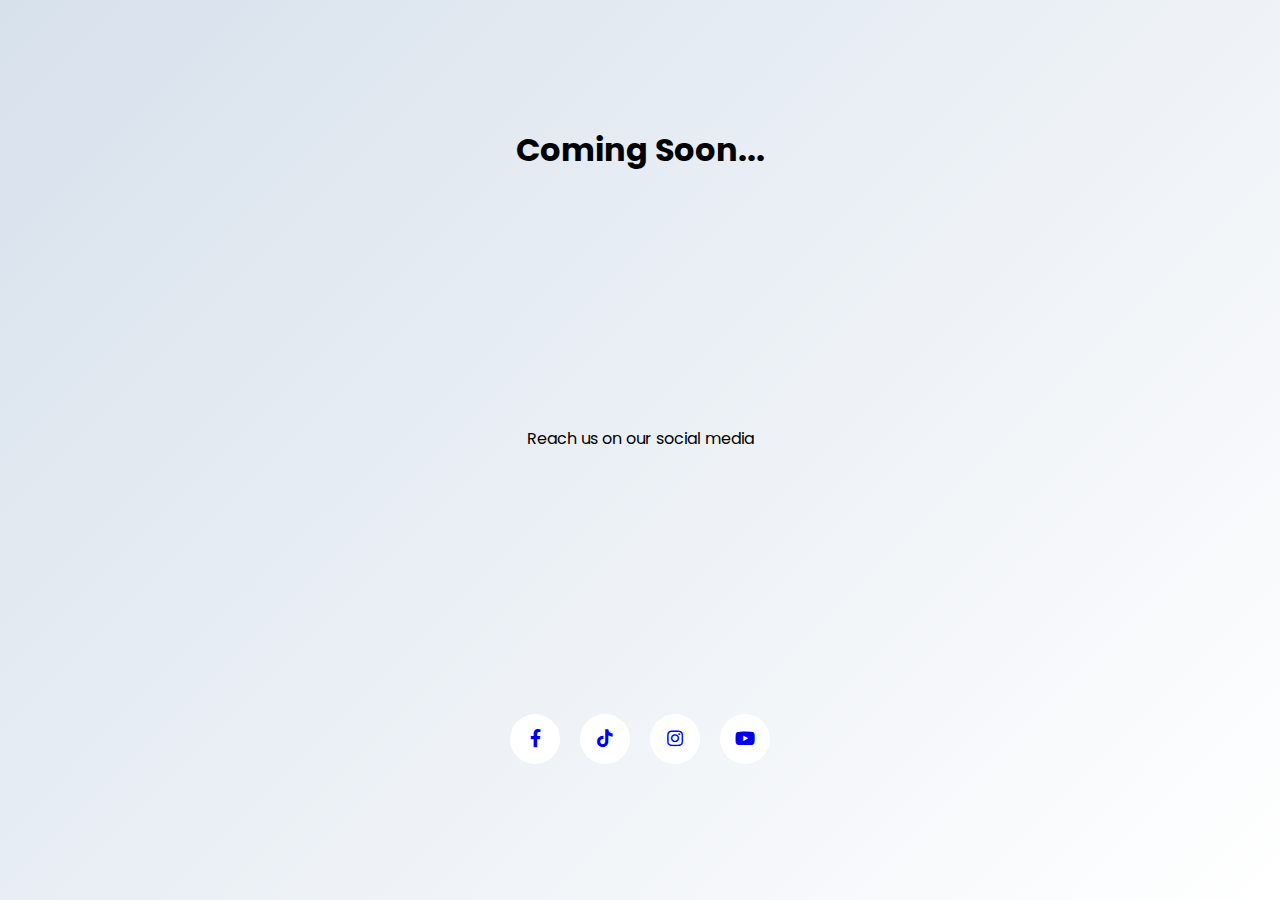
<file: index.html>
<!DOCTYPE html>
<html lang="en">
    <head>
        <meta charset="UTF-8"/>
        <meta name="viewpoit" content="width-device-width, initial-scale=1.0"/>
        <title>PISETH</title>
        <link href="soon.css" rel="stylesheet"/>
        <link rel="shortcut icon" type="x-icon" href="piseth.JPG"/>
        <link rel="stylesheet" href="https://cdnjs.cloudflare.com/ajax/libs/font-awesome/5.15.4/css/all.min.css">
    </head>
    <body>
        <script src="soon.js"></script>
        <h1>Coming Soon...</h1>
        <p>Reach us on our social media</p>
        <ul class="wrapper" >
            <li class="icon facebook" >
            <span class="tooltip" >Facebook</span> 
            <a href="https://www.facebook.com/piseth.candid.connection" target="_blank">         
            <span><i class="fab fa-facebook-f" ></i></span></a>            
        </li>       
            <li class="icon tiktok" >       
            <span class="tooltip" >Tiktok</span> 
            <a href="https://www.tiktok.com/@piseth.cc" target="_blank">       
            <span><i class="fab fa-tiktok" ></i></span></a>       
            </li>           
            <li class="icon instagram" >           
            <span class="tooltip">Instagram</span>    
            <a href="https://www.instagram.com/piseth_cc" target="_blank">        
            <span><i class="fab fa-instagram" ></i></span></a>        
            </li>           
            <li class="icon youtube" >
            <span class="tooltip" >Youtube</span>    
            <a href="https://www.youtube.com/piseth.cc" target="_blank">        
            <span><i class="fab fa-youtube" ></i></span></a>           
            </li>          
            </ul>
    </body>
</file>
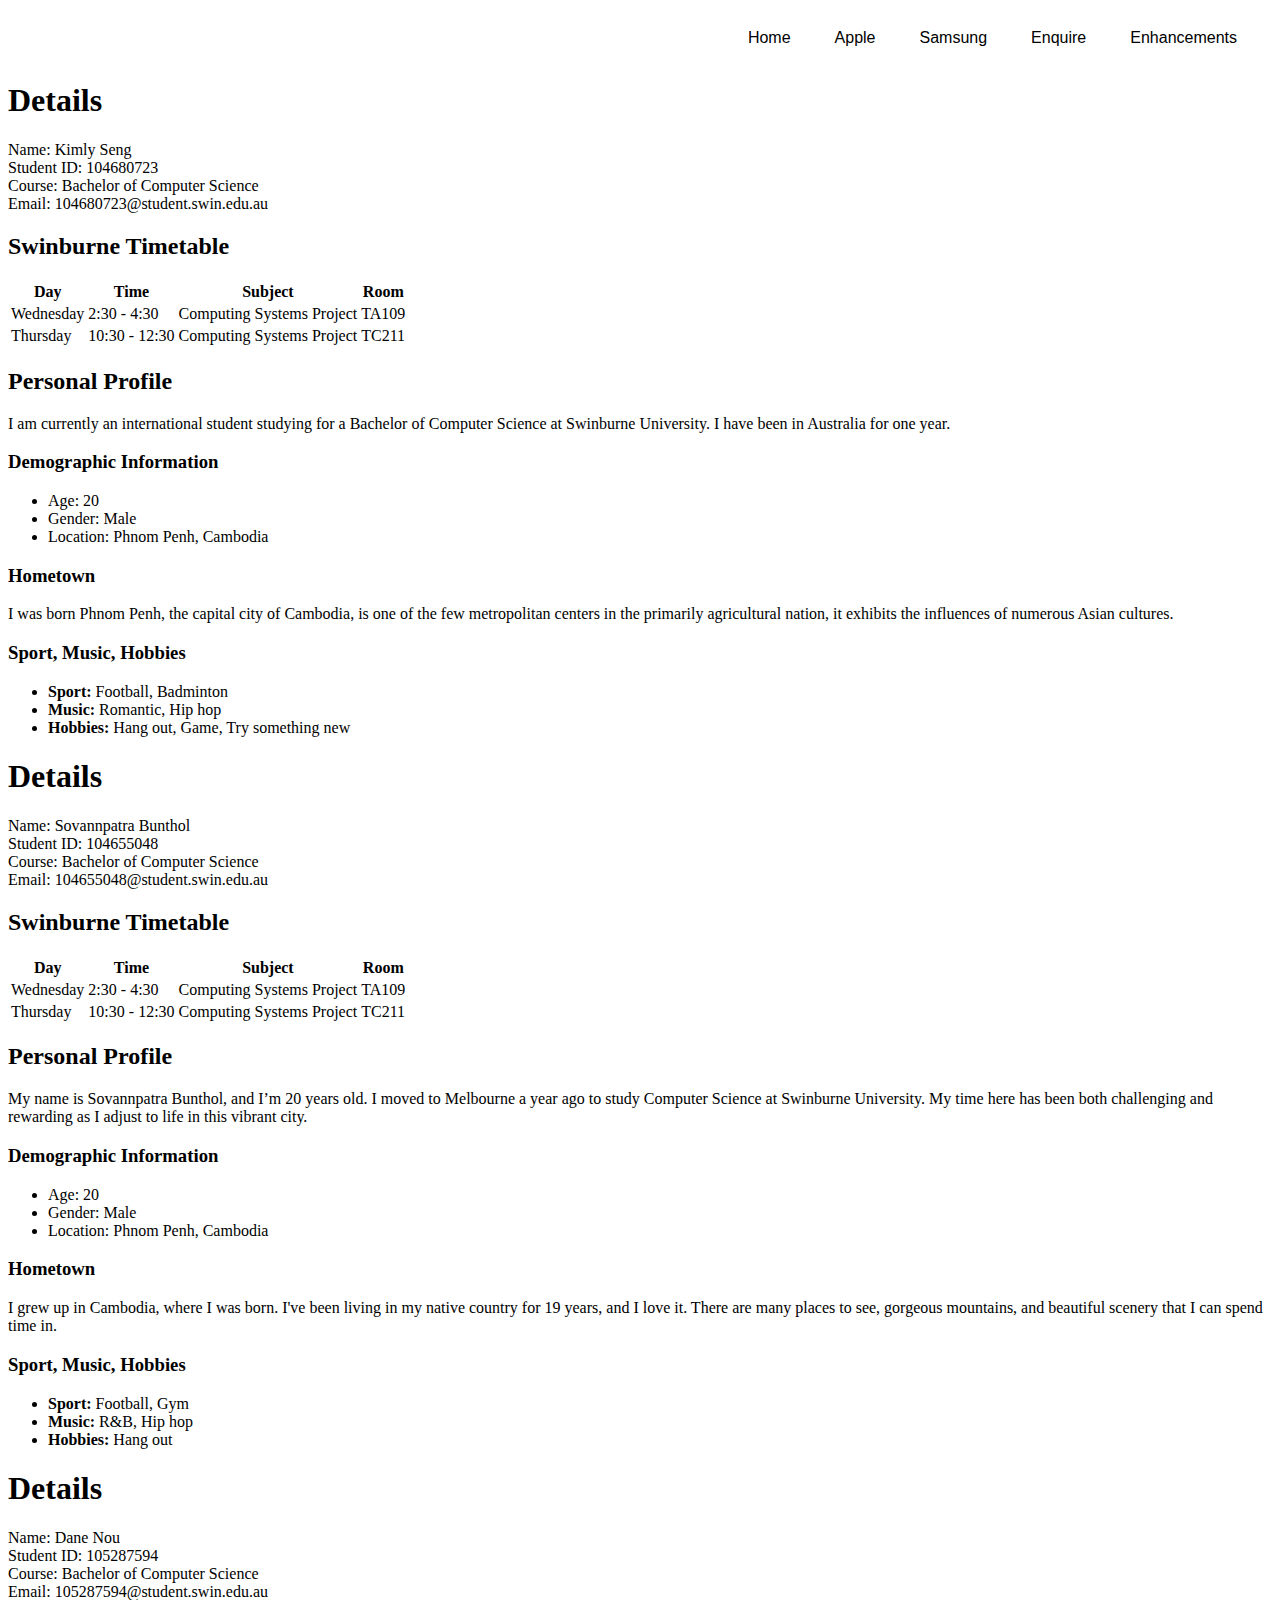
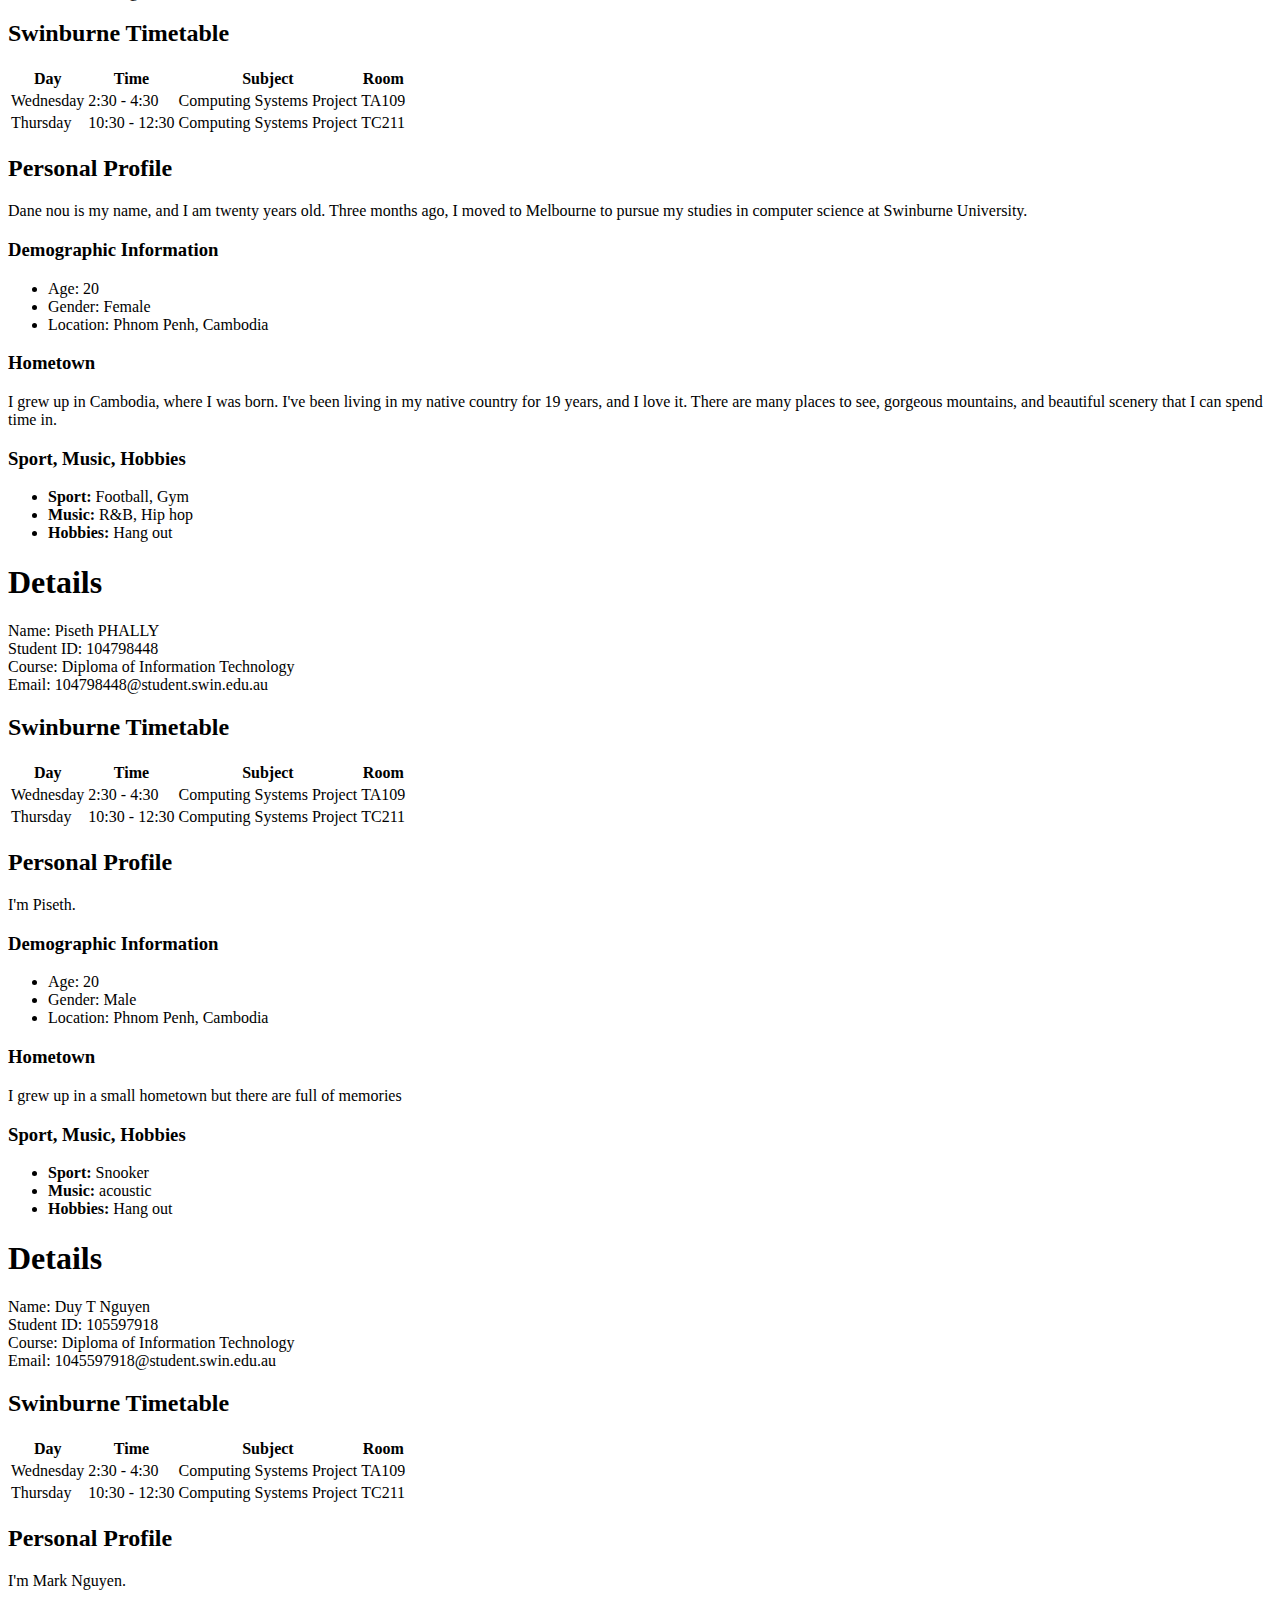
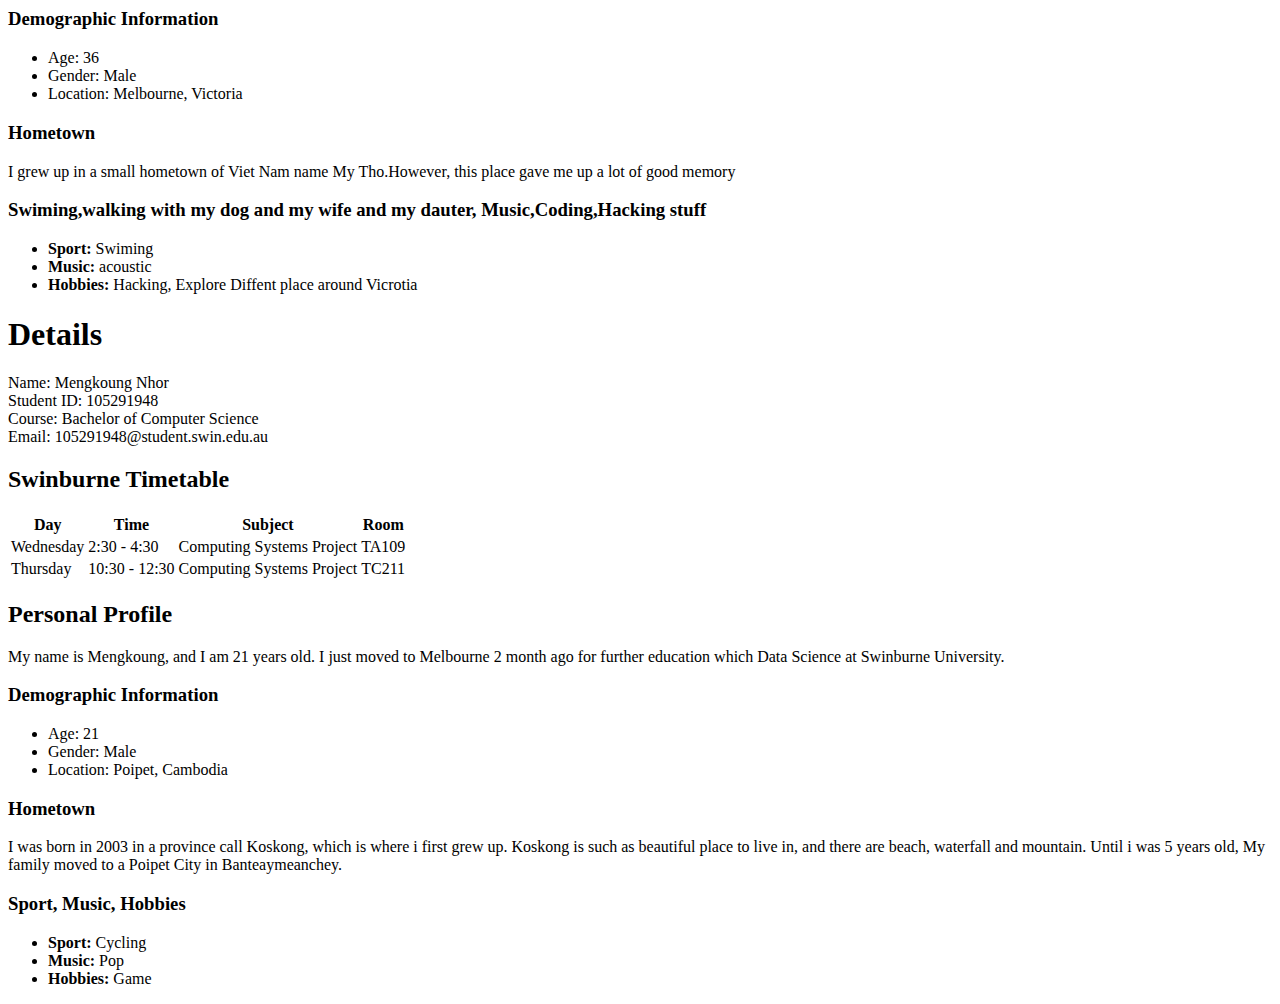
<file: About.html>
<!DOCTYPE html>
<html lang="en">
<head>
  <meta charset="utf-8" />
  <meta name="description" content="Assignment" />
  <meta name="keywords" content="HTML5, CSS layout" />
  <meta name="author" content="Kimly Seng"  />
    <title>About Page</title>
    <!--<link rel="stylesheet" href="styles.css"> -->
    <link href="styles/about.css" rel="stylesheet"/> <!--By Piseth-->
</head>
<body>
    <nav class="menu">
        <a class="menu-item" href="index.html">Home</a>
        <a class="menu-item" href="products-apple.html">Apple</a>
        <a class="menu-item" href="products-samsung.html">Samsung</a>
        <a class="menu-item" href="Enquire.html">Enquire</a>
        <a class="menu-item" href="Enhancements.html">Enhancements</a>
    </nav>
<h1>Details</h1>

<dl>
    <dt>Name: Kimly Seng</dt>

    <dt>Student ID: 104680723</dt>

    <dt>Course: Bachelor of Computer Science</dt>

    <dt>Email: 104680723@student.swin.edu.au</dt>
</dl>


<h2> Swinburne Timetable</h2>

<table>
    <tr>
        <th>Day</th>
        <th>Time</th>
        <th>Subject</th>
        <th>Room</th>
    </tr>
    <tr>
        <td> Wednesday </td>
        <td> 2:30 - 4:30 </td>
        <td> Computing Systems Project </td>
        <td>  TA109 </td>
    </tr>
    <tr>
        <td> Thursday </td>
        <td> 10:30 - 12:30 </td>
        <td> Computing Systems Project </td>
        <td>  TC211 </td>
    </tr>
    
</table>

<h2>Personal Profile</h2>
<p>I am currently an international student studying for a Bachelor of Computer Science at Swinburne University. I have been in Australia for one year. </p>

<h3>Demographic Information</h3>
<ul>
    <li>Age: 20</li>
    <li>Gender: Male</li>
    <li>Location: Phnom Penh, Cambodia</li>
</ul>

<h3>Hometown</h3>
<p>I was born Phnom Penh, the capital city of Cambodia, is one of the few metropolitan centers in the primarily agricultural nation, it exhibits the influences of numerous Asian cultures.</p>

<h3>Sport, Music, Hobbies</h3>
<ul>
    <li><strong>Sport:</strong> Football, Badminton</li>
    <li><strong>Music:</strong> Romantic, Hip hop</li>
    <li><strong>Hobbies:</strong> Hang out, Game, Try something new</li>
</ul>

</body>
</html>
</head>
<body>

<h1>Details</h1>

<dl>
    <dt>Name: Sovannpatra Bunthol</dt>

    <dt>Student ID: 104655048</dt>

    <dt>Course: Bachelor of Computer Science</dt>

    <dt>Email: 104655048@student.swin.edu.au</dt>
</dl>


<h2> Swinburne Timetable</h2>

<table>
    <tr>
        <th>Day</th>
        <th>Time</th>
        <th>Subject</th>
        <th>Room</th>
    </tr>
    <tr>
        <td> Wednesday </td>
        <td> 2:30 - 4:30 </td>
        <td> Computing Systems Project </td>
        <td>  TA109 </td>
    </tr>
    <tr>
        <td> Thursday </td>
        <td> 10:30 - 12:30 </td>
        <td> Computing Systems Project </td>
        <td>  TC211 </td>
    </tr>
    
</table>

<h2>Personal Profile</h2>
<p>My name is Sovannpatra Bunthol, and I’m 20 years old. I moved to Melbourne a year ago to study Computer Science at Swinburne University. My time here has been both challenging and rewarding as I adjust to life in this vibrant city. </p>

<h3>Demographic Information</h3>
<ul>
    <li>Age: 20</li>
    <li>Gender: Male</li>
    <li>Location: Phnom Penh, Cambodia</li>
</ul>

<h3>Hometown</h3>
<p>I grew up in Cambodia, where I was born. I've been living in my native country for 19 years, and I love it. There are many places to see, gorgeous mountains, and beautiful scenery that I can spend time in. </p>

<h3>Sport, Music, Hobbies</h3>
<ul>
    <li><strong>Sport:</strong> Football, Gym</li>
    <li><strong>Music:</strong> R&B, Hip hop</li>
    <li><strong>Hobbies:</strong> Hang out</li>
</ul>

</body>
</html>
</head>
<body>

<h1>Details</h1>

<dl>
    <dt>Name: Dane Nou</dt>

    <dt>Student ID: 105287594</dt>

    <dt>Course: Bachelor of Computer Science</dt>

    <dt>Email: 105287594@student.swin.edu.au</dt>
</dl>


<h2> Swinburne Timetable</h2>

<table>
    <tr>
        <th>Day</th>
        <th>Time</th>
        <th>Subject</th>
        <th>Room</th>
    </tr>
    <tr>
        <td> Wednesday </td>
        <td> 2:30 - 4:30 </td>
        <td> Computing Systems Project </td>
        <td>  TA109 </td>
    </tr>
    <tr>
        <td> Thursday </td>
        <td> 10:30 - 12:30 </td>
        <td> Computing Systems Project </td>
        <td>  TC211 </td>
    </tr>
    
</table>

<h2>Personal Profile</h2>
<p>Dane nou is my name, and I am twenty years old. Three months ago, I moved to Melbourne to pursue my studies in computer science at Swinburne University. </p>

<h3>Demographic Information</h3>
<ul>
    <li>Age: 20</li>
    <li>Gender: Female</li>
    <li>Location: Phnom Penh, Cambodia</li>
</ul>

<h3>Hometown</h3>
<p>I grew up in Cambodia, where I was born. I've been living in my native country for 19 years, and I love it. There are many places to see, gorgeous mountains, and beautiful scenery that I can spend time in. </p>

<h3>Sport, Music, Hobbies</h3>
<ul>
    <li><strong>Sport:</strong> Football, Gym</li>
    <li><strong>Music:</strong> R&B, Hip hop</li>
    <li><strong>Hobbies:</strong> Hang out</li>
</ul>
<div>
    <h1>Details</h1>
    <dt>Name: Piseth PHALLY</dt>

    <dt>Student ID: 104798448</dt>

    <dt>Course: Diploma of Information Technology</dt>

    <dt>Email: 104798448@student.swin.edu.au</dt>
    <h2>Swinburne Timetable</h2>
    <table>
        <tr>
            <th>Day</th>
            <th>Time</th>
            <th>Subject</th>
            <th>Room</th>
        </tr>
        <tr>
            <td> Wednesday </td>
            <td> 2:30 - 4:30 </td>
            <td> Computing Systems Project </td>
            <td>  TA109 </td>
        </tr>
        <tr>
            <td> Thursday </td>
            <td> 10:30 - 12:30 </td>
            <td> Computing Systems Project </td>
            <td>  TC211 </td>
        </tr>
        
    </table>
    <h2>Personal Profile</h2>
    <p>I'm Piseth.</p>
    <h3>Demographic Information</h3>
<ul>
    <li>Age: 20</li>
    <li>Gender: Male</li>
    <li>Location: Phnom Penh, Cambodia</li>
</ul>
<h3>Hometown</h3>
<p>I grew up in a small hometown but there are full of memories</p>
<h3>Sport, Music, Hobbies</h3>
<ul>
    <li><strong>Sport:</strong> Snooker</li>
    <li><strong>Music:</strong> acoustic</li>
    <li><strong>Hobbies:</strong> Hang out</li>
</ul>
</div>
<div>
    <h1>Details</h1>
    <dt>Name: Duy T Nguyen</dt>

    <dt>Student ID: 105597918</dt>

    <dt>Course: Diploma of Information Technology</dt>

    <dt>Email: 1045597918@student.swin.edu.au</dt>
    <h2>Swinburne Timetable</h2>
    <table>
        <tr>
            <th>Day</th>
            <th>Time</th>
            <th>Subject</th>
            <th>Room</th>
        </tr>
        <tr>
            <td> Wednesday </td>
            <td> 2:30 - 4:30 </td>
            <td> Computing Systems Project </td>
            <td>  TA109 </td>
        </tr>
        <tr>
            <td> Thursday </td>
            <td> 10:30 - 12:30 </td>
            <td> Computing Systems Project </td>
            <td>  TC211 </td>
        </tr>
        
    </table>
    <h2>Personal Profile</h2>
    <p>I'm Mark Nguyen.</p>
    <h3>Demographic Information</h3>
<ul>
    <li>Age: 36</li>
    <li>Gender: Male</li>
    <li>Location: Melbourne, Victoria</li>
</ul>
<h3>Hometown</h3>
<p>I grew up in a small hometown of Viet Nam name My Tho.However, this place gave me up a lot of good memory </p>
<h3>Swiming,walking with my dog and my wife and my dauter, Music,Coding,Hacking stuff </h3>
<ul>
    <li><strong>Sport:</strong> Swiming</li>
    <li><strong>Music:</strong> acoustic</li>
    <li><strong>Hobbies:</strong> Hacking, Explore Diffent place around Vicrotia</li>
</ul>
</div>
<h1>Details</h1>

<dl>
    <dt>Name: Mengkoung Nhor</dt>

    <dt>Student ID: 105291948</dt>

    <dt>Course: Bachelor of Computer Science</dt>

    <dt>Email: 105291948@student.swin.edu.au</dt>
</dl>


<h2> Swinburne Timetable</h2>

<table>
    <tr>
        <th>Day</th>
        <th>Time</th>
        <th>Subject</th>
        <th>Room</th>
    </tr>
    <tr>
        <td> Wednesday </td>
        <td> 2:30 - 4:30 </td>
        <td> Computing Systems Project </td>
        <td>  TA109 </td>
    </tr>
    <tr>
        <td> Thursday </td>
        <td> 10:30 - 12:30 </td>
        <td> Computing Systems Project </td>
        <td>  TC211 </td>
    </tr>
    
</table>

<h2>Personal Profile</h2>
<p>My name is Mengkoung, and I am 21 years old. I just moved to Melbourne 2 month ago for further education which Data Science at Swinburne University. </p>

<h3>Demographic Information</h3>
<ul>
    <li>Age: 21</li>
    <li>Gender: Male</li>
    <li>Location: Poipet, Cambodia</li>
</ul>

<h3>Hometown</h3>
<p>I was born in 2003 in a province call Koskong, which is where i first grew up. Koskong is such as beautiful place to live in, and there are beach, waterfall and mountain. Until i was 5 years old, My family moved to a Poipet City in Banteaymeanchey. </p>

<h3>Sport, Music, Hobbies</h3>
<ul>
    <li><strong>Sport:</strong> Cycling</li>
    <li><strong>Music:</strong> Pop</li>
    <li><strong>Hobbies:</strong> Game</li>
</ul>
</body>
</html>
</file>
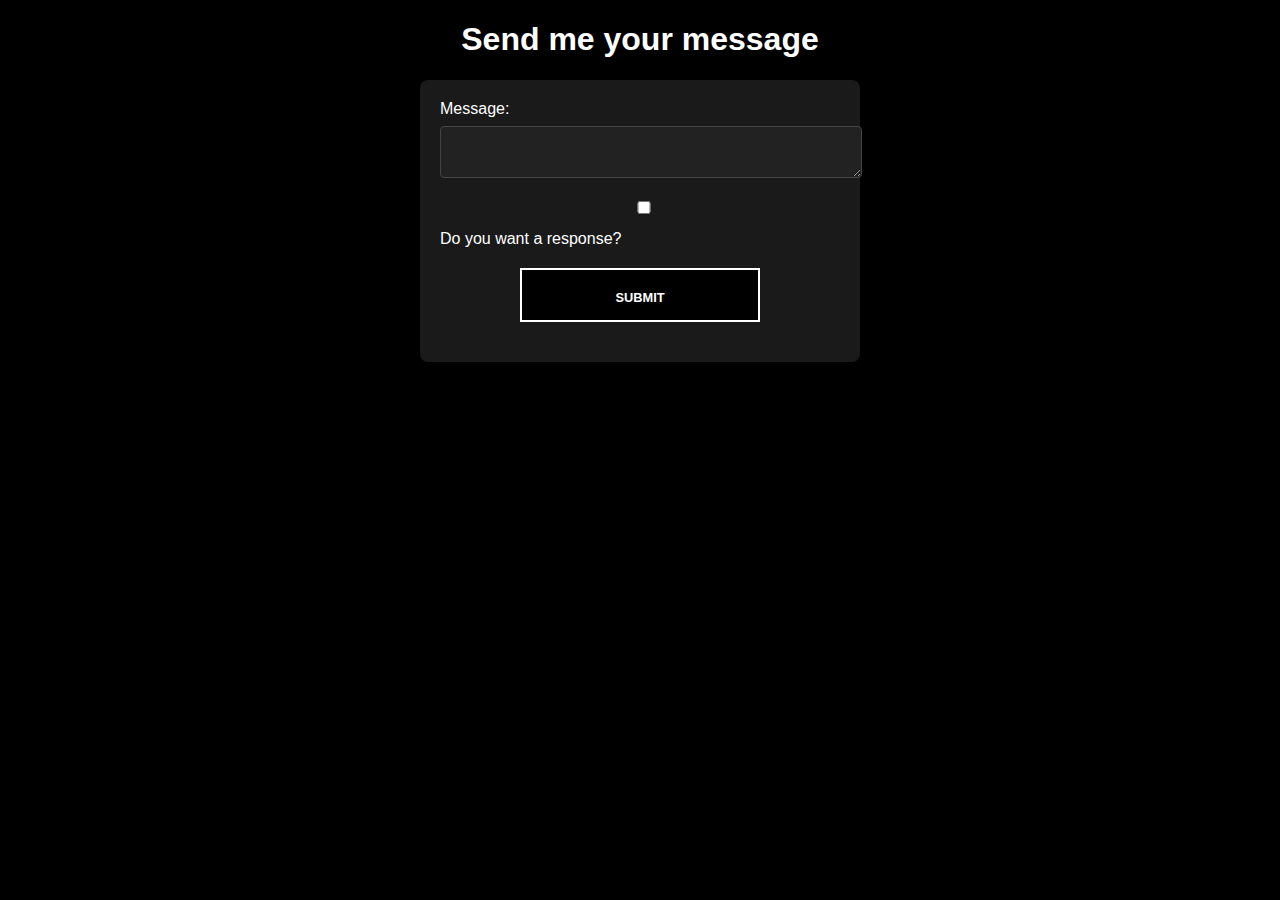
<file: am.html>
<!DOCTYPE html>
<html lang="en">
<head>
  <meta charset="UTF-8">
  <meta name="viewport" content="width=device-width, initial-scale=1.0">
  <title>Anonymous Message</title>
  <style>
    body {
      background: #000000;
      font-family: "Muli", sans-serif;
      color: #ffffff;
      margin: 0;
      padding: 0;
    }

    h1 {
      text-align: center;
    }

    form {
      max-width: 400px;
      margin: 20px auto;
      padding: 20px;
      background: #1a1a1a;
      border-radius: 8px;
      box-shadow: 0 4px 8px rgba(0, 0, 0, 0.2);
    }

    label {
      display: block;
      margin-bottom: 8px;
    }

    textarea, input {
      width: 100%;
      padding: 10px;
      margin-bottom: 16px;
      border: 1px solid #444444;
      border-radius: 4px;
      background: #222222;
      color: #ffffff;
    }

    .animated-button {
      display: block;
      width: 240px;
      height: 54px;
      margin: 20px auto;
      text-align: center;
      text-transform: uppercase;
      text-decoration: none;
      position: relative;
      overflow: hidden;
      color: #fff;
      font-size: 0.8rem;
      font-weight: 900;
      background: #000;
      border: 2px solid #fff;
      cursor: pointer;
    }

    .animated-button p {
      margin: 0;
      position: relative;
      z-index: 2;
      line-height: 54px;
    }

    .animated-button span.bg {
      position: absolute;
      left: -5%;
      top: 0;
      width: 0;
      height: 100%;
      background: #fff;
      z-index: 1;
      transform: skewX(-10deg);
      transition: 0.3s ease-out;
    }

    .animated-button:hover span.bg {
      width: 110%;
    }

    #thankYouMessage {
      text-align: center;
      margin-top: 20px;
      display: none;
      font-size: 1.2rem;
      color: #00ff00;
    }
  </style>
</head>
<body>
  <h1>Send me your message</h1>
  <form id="form">
    <label for="message">Message:</label>
    <textarea id="message" name="message" required></textarea>

    <label>
      <input type="checkbox" id="wantResponse" name="wantResponse">
      Do you want a response?
    </label>

    <div id="emailField" style="display: none;">
      <label for="email">Your Email:</label>
      <input type="email" id="email" name="email" placeholder="Enter your email">
    </div>
    <button type="submit" class="animated-button">
      <p>
        <span class="bg"></span>
        <span class="text">Submit</span>
      </p>
    </button>
  </form>

  <div id="thankYouMessage">Thank you! Your submission was successful.</div>

  <script>
    const wantResponseCheckbox = document.getElementById('wantResponse');
    const emailField = document.getElementById('emailField');
    const form = document.getElementById('form');
    const submitButton = document.getElementById('submitButton');
    const thankYouMessage = document.getElementById('thankYouMessage');

    // Show or hide the email field based on checkbox
    wantResponseCheckbox.addEventListener('change', function () {
      emailField.style.display = this.checked ? 'block' : 'none';
    });

    // Handle form submission using the animated button
    submitButton.addEventListener('click', async function(event) {
      event.preventDefault();

      const formData = new FormData(form);

      try {
        const response = await fetch('https://script.google.com/macros/s/AKfycby76TAAvAtbSGo3lUubZ1mUwIeGHXTTP7ezRDzrYfyquazt5lfyr1GrtSVCx-i9XegCOQ/exec', {
          method: 'POST',
          body: JSON.stringify({
            message: formData.get('message'),
            wantResponse: formData.get('wantResponse') === 'on',
            email: formData.get('email') || null,
          }),
          headers: {
            'Content-Type': 'application/json',
          },
        });

        const result = await response.json();
        if (result && result.success) {
          thankYouMessage.style.display = 'block'; // Show thank-you message
          form.reset(); // Clear the form
        } else {
          alert('There was an issue with the submission. Please try again or contact us via email@piseth.net.');
        }
      } catch (error) {
        alert('Error submitting the form. Please check your connection.');
      }
    });
  </script>
</body>
</html>
</file>
<file: soon.css>
@import url('https://fonts.googleapis.com/css2?family=Poppins&display=swap');
* {
    margin: 0;
    padding: 0;
    box-sizing: border-box;
}
*:focus ,
*:active {
    outline: none !important;
    -webkit-tap-highlight-color: transparent;
}

html, 
body {
    display: grid;
    height: 100%;
    width: 100%;
    font-family: "Poppins", sans-serif;
    place-items: center;
    background: linear-gradient(315deg, #ffffff, #d7e1ec);
}
.wrapper {
    display: inline-flex;
    list-style: none;
    color: black;
}
.wrapper .icon {
    filter: none;
    position: relative;
    background: #ffffff;
    border-radius: 50%;
    padding: 15px;
    margin: 10px;
    width: 50px;
    height: 50px;
    font-size: 18px;
    display: flex;
    justify-content: center;
    align-items: center;
    flex-direction: column;
    box-shadow: 1 10px rgba(0, 0, 0, 0.1);
    cursor: pointer;
    transition: all 0.2s cubic-bezier(0.68, -0.55, 0.265, 1.55);
}
.wrapper .tooltip {
    position: absolute;
    top: 0;
    font-size: 14px;
    background: #ffffff;
    color: #ffffff;
    padding: 5px 8px;
    border-radius: 5px;
    box-shadow: 0 10px 10px rgba(0, 0, 0, 0.1);
    opacity: 0;
    pointer-events: none;
    transition: all 0.3s cubic-bezier(0.68, -0.55, 0.265, 1.55);
}
.wrapper .tooltip::before {
    position: absolute;
    content: "";
    height: 8px;
    width: 8px;
    background: #ffffff;
    bottom: -3px;
    left: 50%;
    transform: translate(-50%) rotate(45deg);
    transition: all 0.3s cubic-bezier(0.68, -0.55, 0.265, 1.55);
}
.wrapper .icon:hover .tooltip {
    top: -45px;
    opacity: 1;
    visibility: visible;
    pointer-events: auto;
}
.wrapper .icon:hover span, 
.wrapper ,icon:hover .tooltip {
    text-shadow: 0px -1px 0px rgba(0, 0, blue0, 0.1);
}
.wrapper .facebook:hover,
.wrapper .facebook:hover .tooltip,
.wraper .facebook:hover .tooltip::before {
    background: #1877F2;
    color: #ffffff;
}
.wrapper .tiktok:hover,
.wrapper .tiktok:hover .tooltip,
.wraper .tiktok:hover .tooltip::before {
    background: #333333;
    color: #ffffff;
}
.wrapper .instagram:hover,
.wrapper .instagram:hover .tooltip,
.wraper .instagram:hover .tooltip::before {
    background: #E4405F;
    color: #ffffff;
}
.wrapper .youtube:hover,
.wrapper .youtube:hover .tooltip,
.wraper .youtube:hover:hover .tooltip::before {
    background: #CD201F;
    color: #ffffff;
}
.wrapper .github:hover,
.wrapper .github:hover .tooltip,
.wraper .github:hover .tooltip::before {
    background: #333333;
    color: #ffffff;
}
.wrapper .linkedin:hover,
.wrapper .linkedin:hover .tooltip,
.wraper .linkedin:hover .tooltip::before {
    background: #0E76AB;
    color: #ffffff;
}
</file>
<file: styles/about.css>
/* Menu bar by Piseth PHALLY */
.menu{
    text-align: right;
    margin: 15px;
    text-size-adjust: 1em;
}
.menu-item{
    font-family: Arial, Helvetica, sans-serif;
    font-size: medium;
    padding: 14px 20px;
    color: black;
    text-decoration: none;
    display: inline-block;
    
}
nav a {
    text-decoration: none;
    transition: transform 0.3s ease;
}
a {
    color: grey;
}
nav a:hover {
    background-color: 5px rgb(255, 255, 255); 
    border-color: 1px darkgray; 
    border-radius: 8px #ccc;
    color: black;
}
</file>
